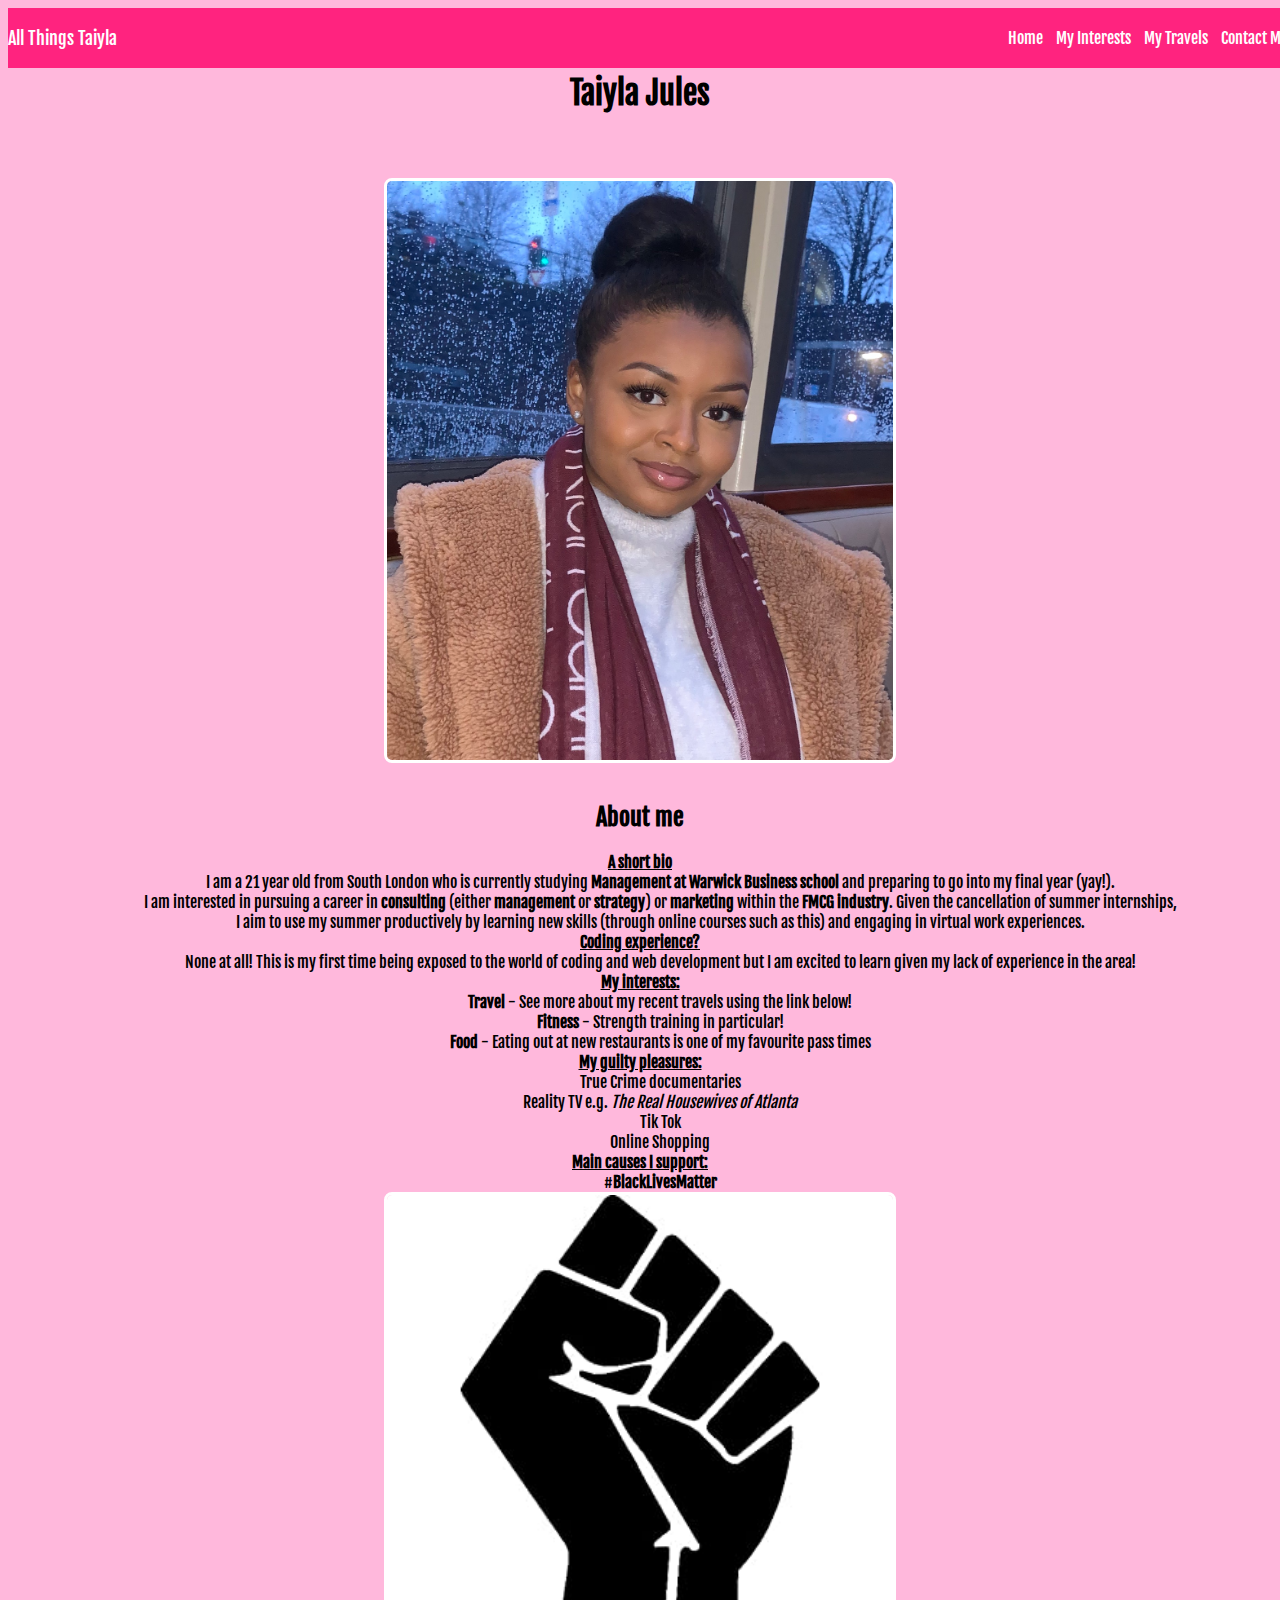
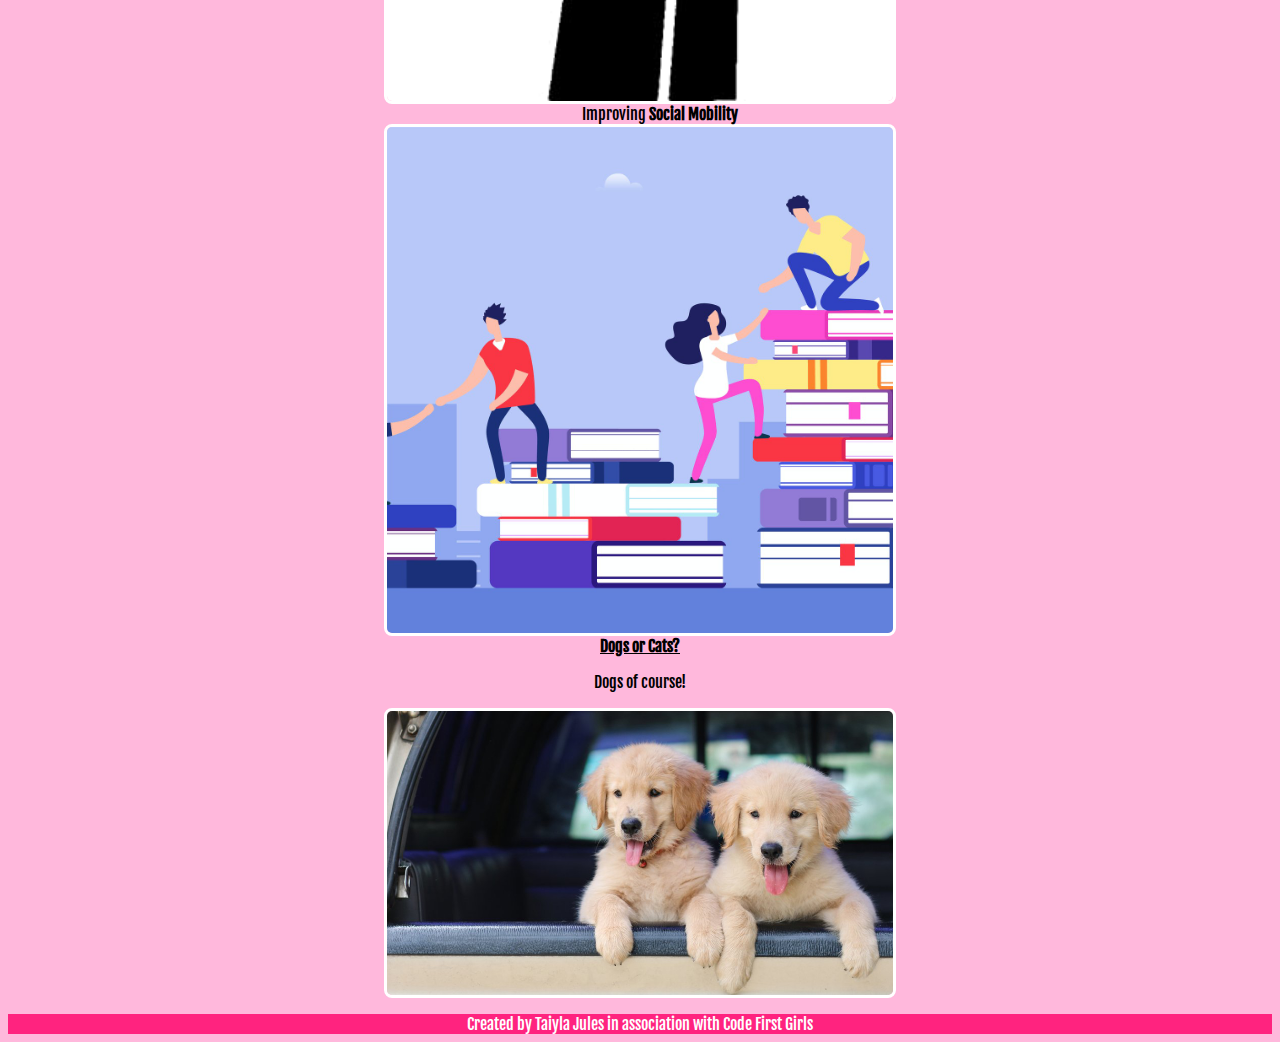
<file: index.html>
<html lang="en">
<head>
  <meta charset="UTF-8">
  <meta name="viewport" content="width=device-width, initial-scale=1.0">
  <meta http-equiv="X-UA-Compatible" content="ie=edge">
    <title>ALL THINGS TAIYLA</title>
    <link rel="stylesheet" href="styles.css">
    <link href="https://fonts.googleapis.com/css2?family=Fjalla+One&display=swap" rel="stylesheet">
</head>
<header>
  <nav>
    <div class="site-title">All Things Taiyla</div>
   <ul>
     <li><a href="index.html">Home</a></li>
     <li><a href="index4.html">My Interests</a></li>
     <li><a href="index3.html">My Travels</a></li>
     <li><a href="index2.html">Contact Me</a></li>
   </ul>
  </nav>
</header>
<body>
  <div class="background1">
    <h1>Taiyla Jules</h1>
    <div class="headshot">
    <img src="IMG_95.jpg" width="200" /></div>
    <br>
    <blockquote><h2>About me</h2></blockquote>
    <dl>
        <dt><u><b>A short bio</b></u></dt>
          <dd>I am a 21 year old from South London who is currently studying <b>Management at Warwick Business school</b> and preparing to go into my final year (yay!). <br> I am interested in pursuing a career in <b>consulting</b> (either <b>management</b> or <b>strategy</b>) or <b>marketing</b> within the <b>FMCG industry</b>. Given the cancellation of summer internships, <br> I aim to use my summer productively by learning new skills (through online courses such as this) and engaging in virtual work experiences.</dd>
        <dt><u><b>Coding experience?</b></u></dt>
          <dd>None at all! This is my first time being exposed to the world of coding and web development <wbr> but I am excited to learn given my lack of experience in the area!</dd>
        <dt><u><b>My interests:</b></u></dt>
          <dd><b>Travel</b> - See more about my recent travels using the link below!</dd>
          <dd><b>Fitness</b> - Strength training in particular!</dd>
          <dd><b>Food</b> - Eating out at new restaurants is one of my favourite pass times</dd>
        <dt><u><b>My guilty pleasures:</b></u></dt>
          <dd>True Crime documentaries</dd>
              <dd>Reality TV e.g. <i>The Real Housewives of Atlanta</i></dd>
              <dd>Tik Tok</dd>
              <dd>Online Shopping</dd>
        <dt><u><b>Main causes I support:</b></u></dt>
          <dd>#<b>BlackLivesMatter</b></dd>
            <img src="BLM.jpg" width="150"/>
          <dd>Improving <b>Social Mobility</b></dd>
              <img src="Social.jpg" width="150"/>
        <dt><u><b>Dogs or Cats?</b></u></dt>
        <p>Dogs of course!</p>
          <img src="Cuter.jpg" width="250" />
    </dl>
  </div>
</body>
<footer>
  <div class="background2">
    <a>Created by Taiyla Jules in association with Code First Girls</a>
  </div>
</footer>
</html>
</file>
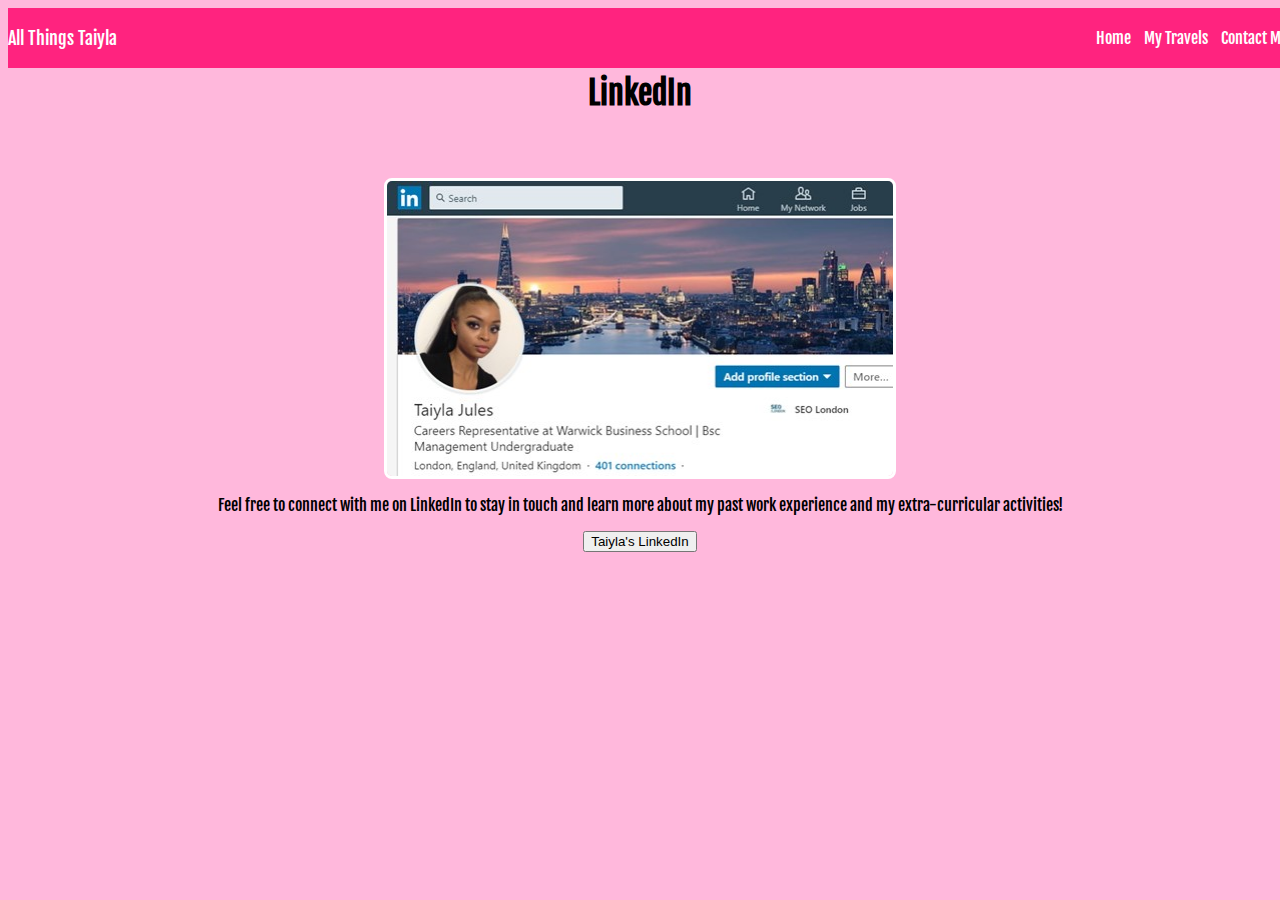
<file: index2.html>
<html lang="en" >
    <head>
        <meta charset="UTF-8">
        <meta name="viewport" content="width=device-width, initial-scale=1.0">
        <meta http-equiv="X-UA-Compatible" content="ie=edge">
        <title>Contact me</title>
        <link rel="stylesheet" href="styles.css">
        <link href="https://fonts.googleapis.com/css2?family=Fjalla+One&display=swap" rel="stylesheet">
    </head>
    <header>
        <nav>
            <div class="site-title">All Things Taiyla</div>
           <ul>
             <li><a href="index.html">Home</a></li>
             <li><a href="index3.html">My Travels</a></li>
             <li><a href="index2.html">Contact Me</a></li>
           </ul>
          </nav>
    </header>
    <body>
    <h1>LinkedIn</h1> 
        <img src="Linked.jpg" />
        <p>Feel free to connect with me on LinkedIn to stay in touch and learn more about my past work experience and my extra-curricular activities!</p>
        <a href="https://www.linkedin.com/in/taiyla-jules-0a396b163/">
        <button>Taiyla's LinkedIn</button>
        </a>
    </body>
</html>
</file>
<file: styles.css>
html

body {
    background-color: rgb(255, 184, 220);
    font-family: 'Fjalla One', sans-serif;
    text-align: center;
}

h1 {
  margin: 0;
  padding: 65;
  text-align: center;  
}

nav {
    width: 100%;
    height: 60px;
    position: absolute;
    background: rgb(255, 35, 127);
}

nav div {
    color: white;
    font-size: large;
    line-height: 60px;
    position: absolute;
}

nav ul {
    list-style-type: none ;
    margin: 0;
    padding-left: 20;
    text-align: right;
}

nav ul li {
    display: inline-block;
    line-height: 60px;
    margin-left: 10px;
}

nav ul li a {
    text-decoration: none;
    color: white;
    line-height: 60px;
}

img {
    display: block;
  margin-left: auto;
  margin-right: auto;
  width: 40%;
  border-radius: 8px;
  border-style: solid;
  border-color: white;
}

footer {
    background-color: rgb(255, 35, 127);
}

a {
    color: white;
}
</file>
